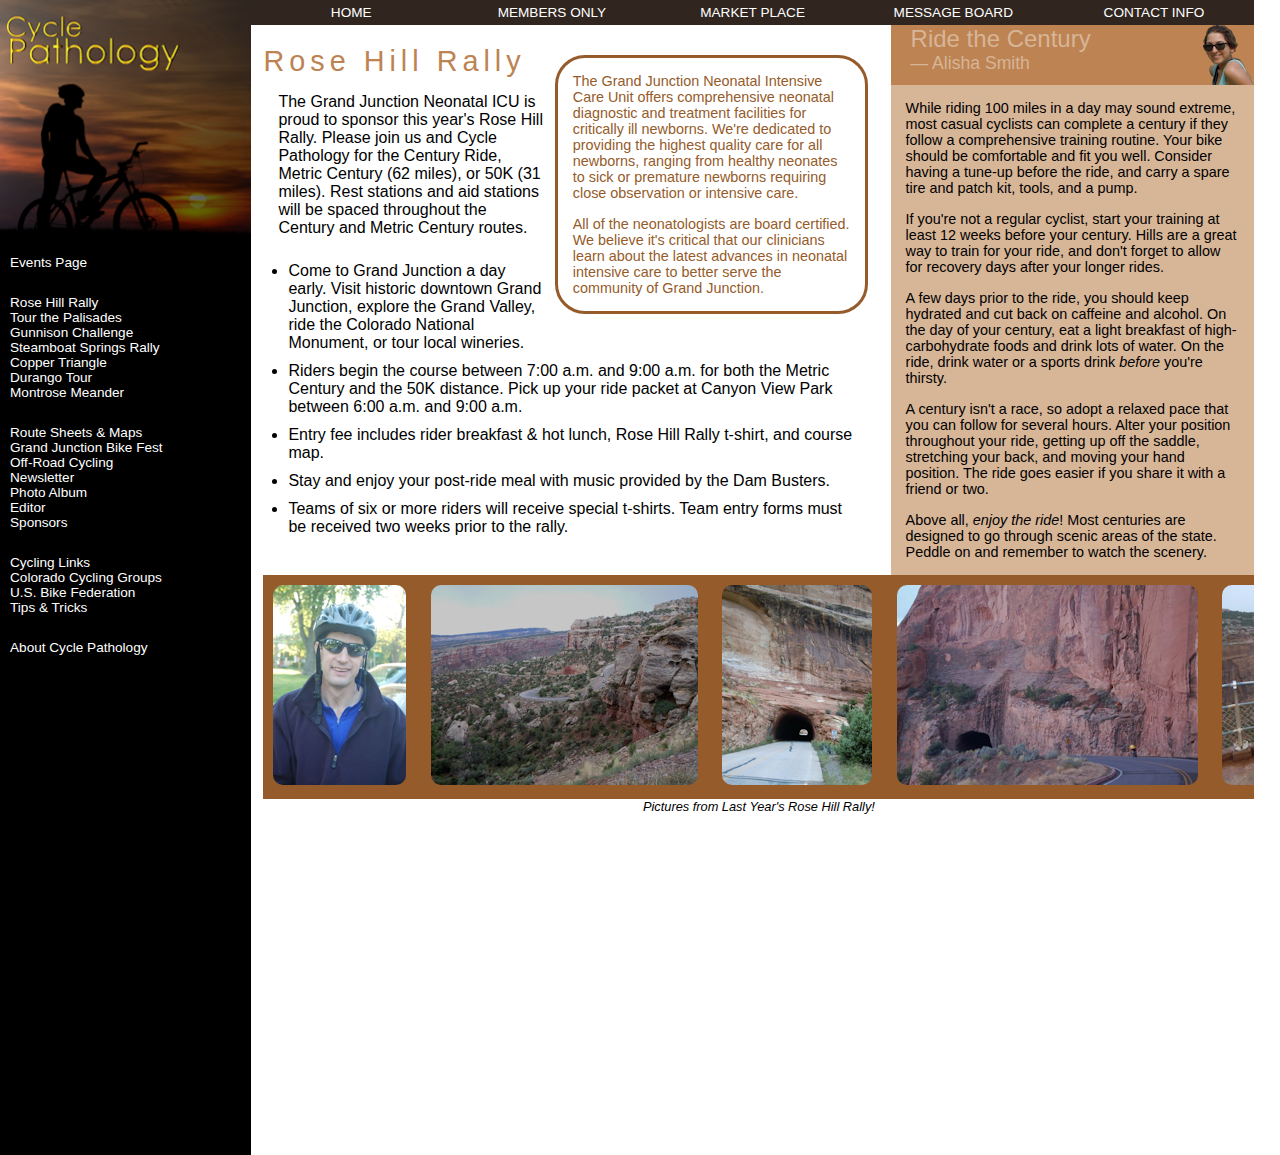
<file: index.htm>
<!DOCTYPE html>
<html>
   <head>
   <!--
      New Perspectives on HTML and CSS
      Tutorial 4
      Review Assignment
      Cycle Pathology Rose Hill Rally Page
      Author: James Craven
      Date:   10/03/2019
      Filename:         rose.htm
      Supporting files: alisha.png, cp_logo2.png,
                        modernizr-1.5.js, race.css, 
                        slide01.png - slide08.png
   -->
      <meta charset="UTF-8" />
      <title>Rose Hill Rally</title>
      <script src="modernizr-1.5.js"></script>
	  <link href="race.css" rel="stylesheet" type="text/css" />
   </head>
   <body>
      <header>
            <img src="cp_logo2.png" alt="Cycle Pathology" />
            <nav class="vertical">
               <ul>
               <li><a href="#">Events Page</a></li>
               <li class="newgroup"><a href="#">Rose Hill Rally</a></li>
               <li><a href="#">Tour the Palisades</a></li>
               <li><a href="#">Gunnison Challenge</a></li>
               <li><a href="#">Steamboat Springs Rally</a></li>
               <li><a href="#">Copper Triangle</a></li>
               <li><a href="#">Durango Tour</a></li>
               <li><a href="#">Montrose Meander</a></li>
               <li class="newgroup"><a href="#">Route Sheets &amp; Maps</a></li>
               <li><a href="#">Grand Junction Bike Fest</a></li>
               <li><a href="#">Off-Road Cycling</a></li>
               <li><a href="#">Newsletter</a></li>
               <li><a href="#">Photo Album</a></li>
               <li><a href="#">Editor</a></li>
               <li><a href="#">Sponsors</a></li>
               <li class="newgroup"><a href="#">Cycling Links</a></li>
               <li><a href="#">Colorado Cycling Groups</a></li>
               <li><a href="#">U.S. Bike Federation</a></li>
               <li><a href="#">Tips &amp; Tricks</a></li>
               <li class="newgroup"><a href="#">About Cycle Pathology</a></li>
            </ul>
         </nav>
      </header>
      <nav class="horizontal">   
         <ul>
            <li><a href="#">Home</a></li>
            <li><a href="#">Members Only</a></li>
            <li><a href="#">Market Place</a></li>
            <li><a href="#">Message Board</a></li>
            <li><a href="#">Contact Info</a></li>
         </ul>
      </nav>
      <section id="main">
         <aside>
            <p>The Grand Junction Neonatal Intensive Care Unit offers comprehensive neonatal 
               diagnostic and treatment facilities for critically ill newborns. We're dedicated 
               to providing the highest quality care for all newborns, ranging from healthy 
               neonates to sick or premature newborns requiring close observation or intensive care.
            </p>
            <p>All of the neonatologists are board certified. We believe it's critical that our 
               clinicians learn about the latest advances in neonatal intensive care to
               better serve the community of Grand Junction.
            </p>
         </aside>
         <h1>Rose Hill Rally</h1>
         <p>
            The Grand Junction Neonatal ICU is proud to sponsor this
            year's Rose Hill Rally. Please join us and Cycle Pathology for the
            Century Ride, Metric Century (62 miles), or 50K (31 miles). Rest stations
            and aid stations will be spaced throughout the Century and Metric Century
            routes.
         </p>
         <ul>
            <li>Come to Grand Junction a day early. Visit historic downtown Grand Junction, 
                explore the Grand Valley, ride the Colorado National Monument, or tour 
                local wineries.
            </li>
            <li>Riders begin the course between 7:00 a.m. and 9:00 a.m. for both the Metric
                Century and the 50K distance. Pick up your ride packet at Canyon View Park 
                between 6:00 a.m. and 9:00 a.m.
            </li>
            <li>Entry fee includes rider breakfast &amp; hot lunch, Rose Hill Rally t-shirt, 
                and course map.
            </li>
            <li>Stay and enjoy your post-ride meal with music provided by the Dam Busters.
            </li>
            <li>Teams of six or more riders will receive special t-shirts. Team entry forms must 
                be received two weeks prior to the rally.
            </li>
         </ul>
      </section>
      <article>
         <hgroup>
            <h1>Ride the Century</h1>
            <h2>&mdash; Alisha Smith</h2>
         </hgroup>
         <p>While riding 100 miles in a day may sound extreme, most casual cyclists can complete 
            a century if they follow a comprehensive training routine. Your bike should be comfortable
            and fit you well. Consider having a tune-up before the ride, and carry a spare tire 
            and patch kit, tools, and a pump.
         </p>
         <p>If you're not a regular cyclist, start your training at least 12 weeks before your
            century. Hills are a great way to train for your ride, and don't forget to allow
            for recovery days after your longer rides.
         </p>
         <p>A few days prior to the ride, you should keep hydrated and cut back on caffeine and
            alcohol. On the day of your century, eat a light breakfast of high-carbohydrate foods 
            and drink lots of water. On the ride, drink water or a sports drink <em>before</em>
            you're thirsty.
         </p>
         <p>A century isn't a race, so adopt a relaxed pace that you can follow for several
            hours. Alter your position throughout your ride, getting up off the saddle,
            stretching your back, and moving your hand position. The ride goes easier if 
            you share it with a friend or two.
         </p>
         <p>Above all, <em>enjoy the ride</em>! Most centuries are designed to go through
            scenic areas of the state. Peddle on and remember to watch the scenery.
         </p>
      </article>
      <figure>
         <div>
            <img src="slide01.png" alt="" />
            <img src="slide02.png" alt="" />
            <img src="slide03.png" alt="" />
            <img src="slide04.png" alt="" />
            <img src="slide05.png" alt="" />
            <img src="slide06.png" alt="" />
            <img src="slide07.png" alt="" />
            <img src="slide08.png" alt="" />
         </div>
         <figcaption>Pictures from Last Year's Rose Hill Rally!</figcaption>
      </figure>
   </body>
</html>
</file>
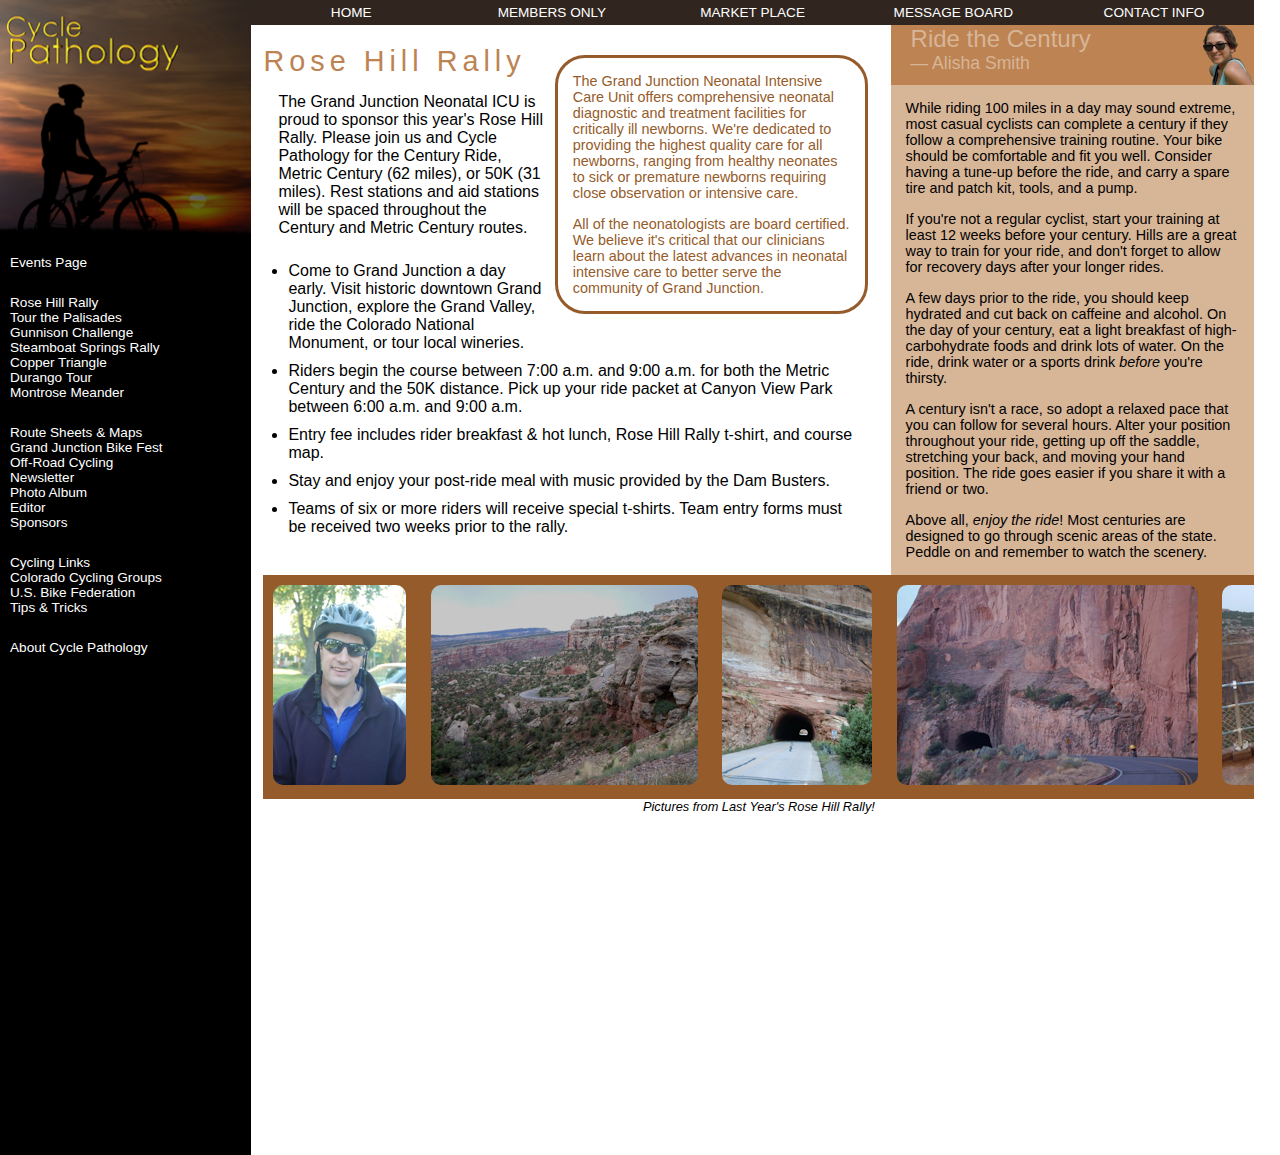
<file: rose.htm>
<!DOCTYPE html>
<html>
   <head>
   <!--
      New Perspectives on HTML and CSS
      Tutorial 4
      Review Assignment
      Cycle Pathology Rose Hill Rally Page
      Author: James Craven
      Date:   10/03/2019
      Filename:         rose.htm
      Supporting files: alisha.png, cp_logo2.png,
                        modernizr-1.5.js, race.css, 
                        slide01.png - slide08.png
   -->
      <meta charset="UTF-8" />
      <title>Rose Hill Rally</title>
      <script src="modernizr-1.5.js"></script>
	  <link href="race.css" rel="stylesheet" type="text/css" />
   </head>
   <body>
      <header>
            <img src="cp_logo2.png" alt="Cycle Pathology" />
            <nav class="vertical">
               <ul>
               <li><a href="#">Events Page</a></li>
               <li class="newgroup"><a href="#">Rose Hill Rally</a></li>
               <li><a href="#">Tour the Palisades</a></li>
               <li><a href="#">Gunnison Challenge</a></li>
               <li><a href="#">Steamboat Springs Rally</a></li>
               <li><a href="#">Copper Triangle</a></li>
               <li><a href="#">Durango Tour</a></li>
               <li><a href="#">Montrose Meander</a></li>
               <li class="newgroup"><a href="#">Route Sheets &amp; Maps</a></li>
               <li><a href="#">Grand Junction Bike Fest</a></li>
               <li><a href="#">Off-Road Cycling</a></li>
               <li><a href="#">Newsletter</a></li>
               <li><a href="#">Photo Album</a></li>
               <li><a href="#">Editor</a></li>
               <li><a href="#">Sponsors</a></li>
               <li class="newgroup"><a href="#">Cycling Links</a></li>
               <li><a href="#">Colorado Cycling Groups</a></li>
               <li><a href="#">U.S. Bike Federation</a></li>
               <li><a href="#">Tips &amp; Tricks</a></li>
               <li class="newgroup"><a href="#">About Cycle Pathology</a></li>
            </ul>
         </nav>
      </header>
      <nav class="horizontal">   
         <ul>
            <li><a href="#">Home</a></li>
            <li><a href="#">Members Only</a></li>
            <li><a href="#">Market Place</a></li>
            <li><a href="#">Message Board</a></li>
            <li><a href="#">Contact Info</a></li>
         </ul>
      </nav>
      <section id="main">
         <aside>
            <p>The Grand Junction Neonatal Intensive Care Unit offers comprehensive neonatal 
               diagnostic and treatment facilities for critically ill newborns. We're dedicated 
               to providing the highest quality care for all newborns, ranging from healthy 
               neonates to sick or premature newborns requiring close observation or intensive care.
            </p>
            <p>All of the neonatologists are board certified. We believe it's critical that our 
               clinicians learn about the latest advances in neonatal intensive care to
               better serve the community of Grand Junction.
            </p>
         </aside>
         <h1>Rose Hill Rally</h1>
         <p>
            The Grand Junction Neonatal ICU is proud to sponsor this
            year's Rose Hill Rally. Please join us and Cycle Pathology for the
            Century Ride, Metric Century (62 miles), or 50K (31 miles). Rest stations
            and aid stations will be spaced throughout the Century and Metric Century
            routes.
         </p>
         <ul>
            <li>Come to Grand Junction a day early. Visit historic downtown Grand Junction, 
                explore the Grand Valley, ride the Colorado National Monument, or tour 
                local wineries.
            </li>
            <li>Riders begin the course between 7:00 a.m. and 9:00 a.m. for both the Metric
                Century and the 50K distance. Pick up your ride packet at Canyon View Park 
                between 6:00 a.m. and 9:00 a.m.
            </li>
            <li>Entry fee includes rider breakfast &amp; hot lunch, Rose Hill Rally t-shirt, 
                and course map.
            </li>
            <li>Stay and enjoy your post-ride meal with music provided by the Dam Busters.
            </li>
            <li>Teams of six or more riders will receive special t-shirts. Team entry forms must 
                be received two weeks prior to the rally.
            </li>
         </ul>
      </section>
      <article>
         <hgroup>
            <h1>Ride the Century</h1>
            <h2>&mdash; Alisha Smith</h2>
         </hgroup>
         <p>While riding 100 miles in a day may sound extreme, most casual cyclists can complete 
            a century if they follow a comprehensive training routine. Your bike should be comfortable
            and fit you well. Consider having a tune-up before the ride, and carry a spare tire 
            and patch kit, tools, and a pump.
         </p>
         <p>If you're not a regular cyclist, start your training at least 12 weeks before your
            century. Hills are a great way to train for your ride, and don't forget to allow
            for recovery days after your longer rides.
         </p>
         <p>A few days prior to the ride, you should keep hydrated and cut back on caffeine and
            alcohol. On the day of your century, eat a light breakfast of high-carbohydrate foods 
            and drink lots of water. On the ride, drink water or a sports drink <em>before</em>
            you're thirsty.
         </p>
         <p>A century isn't a race, so adopt a relaxed pace that you can follow for several
            hours. Alter your position throughout your ride, getting up off the saddle,
            stretching your back, and moving your hand position. The ride goes easier if 
            you share it with a friend or two.
         </p>
         <p>Above all, <em>enjoy the ride</em>! Most centuries are designed to go through
            scenic areas of the state. Peddle on and remember to watch the scenery.
         </p>
      </article>
      <figure>
         <div>
            <img src="slide01.png" alt="" />
            <img src="slide02.png" alt="" />
            <img src="slide03.png" alt="" />
            <img src="slide04.png" alt="" />
            <img src="slide05.png" alt="" />
            <img src="slide06.png" alt="" />
            <img src="slide07.png" alt="" />
            <img src="slide08.png" alt="" />
         </div>
         <figcaption>Pictures from Last Year's Rose Hill Rally!</figcaption>
      </figure>
   </body>
</html>
</file>
<file: race.css>
/*
   New Perspectives on HTML and CSS
   Tutorial 4
   Review Assignment

   Cycle Pathology Style Sheet
   Author: James Craven
   Date:   10/03/2019

   Filename:         race.css
   Supporting Files: alisha.png

*/

/*General Page Styles*/

header, article, aside, 
figure, figcaption, 
hgroup, section, nav {
	display: block;
}

* {
	font-family: Verdana, Geneva, sans-serif;
	font-size: 100%;
	padding: 0;
	margin: 0;
}

/* General Navigation Styles */

nav a {
	text-decoration: none;
}

/* Page Body Styles */

body {
	position: relative;
	width: 98%;
	min-width: 1000px;
	max-width: 1400px;
}

/* Page Header Styles */

header {
	position: absolute;
	top: 0px;
	left: 0px;
	width: 20%;
	background-color: black;
	padding-bottom: 500px;
}

header img {
	width: 100%;
}

/* Horizontal Navigation Styles */

nav.horizontal {
	width: 80%;
	margin-left: 20%;
}

nav.horizontal li {
	display: block;
	float: left;
	width: 20%;
	background-color: rgb(49, 38, 31);
	padding: 5px 0px;
	text-align: center;
	font-size: 85%;
	text-transform: uppercase;
}

nav.horizontal a {
	color: white;
}

nav.horizontal a:hover {
	color: rgb(215, 181, 151);
}

/* Vertical Navigation Styles */

nav.vertical li {
	font-size: 85%;
	list-style-type: none;
}

nav.vertical li.newgroup {
	padding-top: 25px;
}

nav.vertical a {
	color: white;
	display: block;
	text-indent: 10px;
}

nav.vertical a:hover {
	background-color: rgb(51, 51, 51);
	border: 2px solid rgb(215, 181, 151);
}

/* Styles for Section with ID "Main" */

#main {
	clear: left;
	float: left;
	margin-left: 21%;
	margin-top: 20px;
	width: 49%;
}

#main>h1 {
	color: rgb(189, 131, 82);
	font-size: 180%;
	font-weight: normal;
	letter-spacing: 5px;
}

#main p {
	margin: 15px;
}

#main ul {
	list-style-type: disc;
	margin: 25px;
}

#main ul li {
	margin-bottom: 10px;
}

/* Styles for aside element */

aside {
	border: 3px solid rgb(149, 91, 42);
	color: rgb(149, 91, 42);
	float: right;
	margin: 10px;
	width: 50%;
	-moz-border-radius: 30px;
	-webkit-border-radius: 30px;
	border-radius: 30px;
}

aside p {
	font-size: 90%;
	margin: 20px;
}

/* Article Styles */

article {
	float: left;
	width: 29%;
	margin-left: 1%;
	background-color: rgb(215, 181, 151);
}

article hgroup {
	background: rgb(189, 131, 82) url(alisha.png) bottom right no-repeat;
	color: rgb(215, 181, 151);
	margin-bottom: 10px;
	height: 60px;
	text-indent: 20px;
}

article hgroup h1 {
	font-size: 150%;
	font-weight: normal;
}

article hgroup h2 {
	font-size: 110%;
	font-weight: normal;
}

article p {
	font-size: 90%;
	margin: 15px;
}

/* Figure Styles */

figure {
	clear: left;
	float: left;
	margin-left: 21%;
	width: 79%;
	background-color: rgb(149, 91, 42);
}

/* Creates Scrollbar Slideshow */

figure div {
	overflow: auto;
	white-space: nowrap;
}

/* Slideshow Image Styles */

figure img {
	margin: 10px;
	-moz-border-radius: 10px;
	-webkit-border-radius: 10px;
	border-radius: 10px;
}

figure figcaption {
	background-color: white;
	font-size: 80%;
	font-style: italic;
	text-align: center;
	marin-top: 5px;
}
</file>
